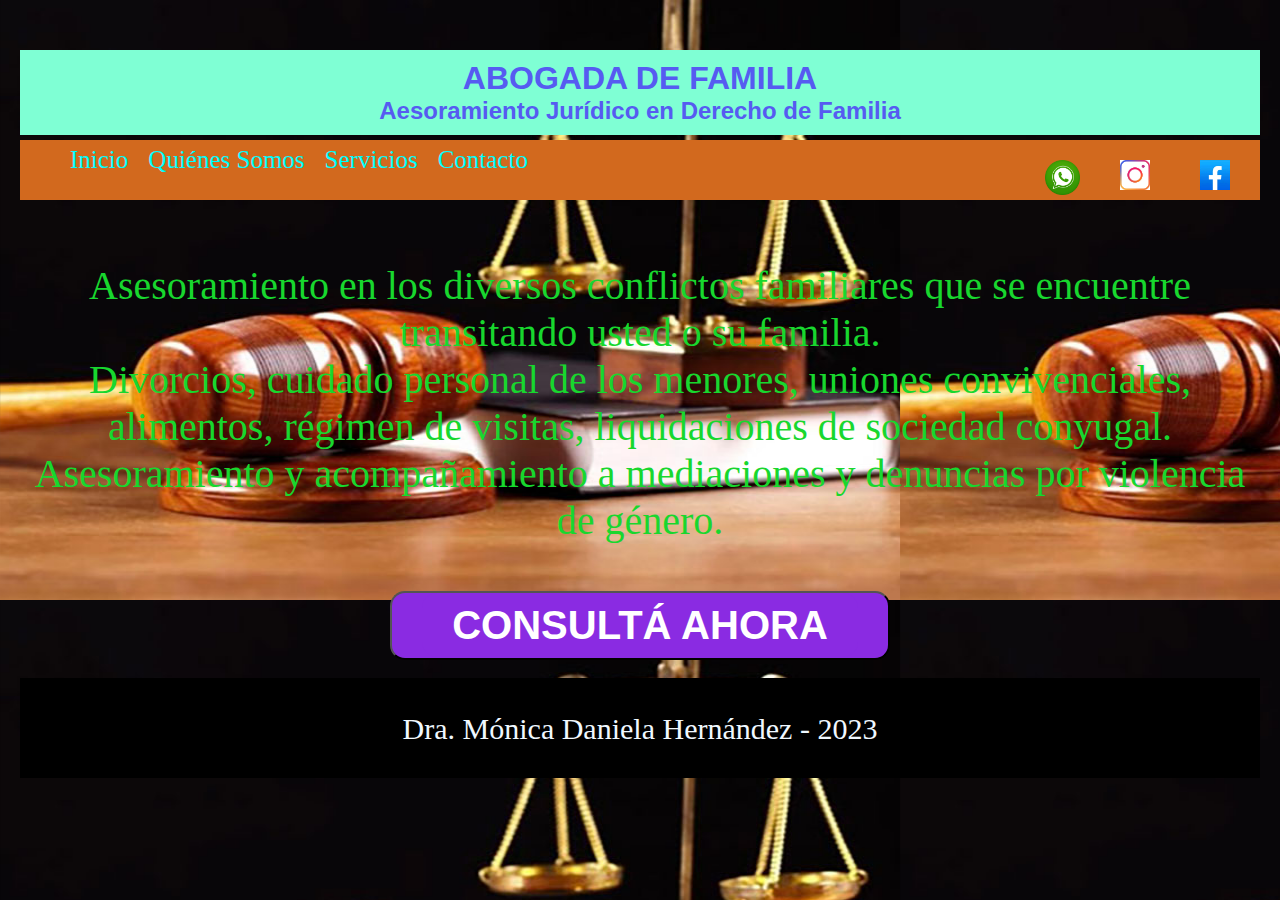
<file: index.html>
<!DOCTYPE html>
<html lang="en">
<head>
    <meta charset="UTF-8">
    <title>ESTUDIO JURIDICO DE FAMILIA</title>
    
    <link rel="stylesheet" href="styles.css" />
   
</head>
<body>
    <div id="container">
        <header>
            <H1>ABOGADA DE FAMILIA</H1>
            <h2>Aesoramiento Jurídico en Derecho de Familia</h2>
       </header>
      <nav>     
          <ul>
             <li>
                 <a href="index.html">Inicio</a> 
             </li>

              <li>
                 <a href="acerca-de-mi.html">Quiénes Somos</a>
             </li>

              <li>
                  <a>Servicios</a>
                  <ul>
                      <li>
                          <a href="divorcios.html">Divorcios</a>
                      </li>

                      <li>
                          <a href="alimentos.html">Alimentos</a>
                      </li>

                      <li>
                          <a href="cuidados-personales.html">Cuidados Personal</a>
                      </li>

                      <li>
                         <a href="paternidad.html">Reclamos de Partenidad</a>
                      </li>

                      <li> 
                          <a href="sucesiones.html">Sucesiones</a>
                      </li>
                      <li>
                        <a href="daños.html">Daños y Perjuicios</a>
                      </li>
                  </ul>
              </li> 

               <li>
                  <a href="contacto.html">Contacto</a>
               </li>
         </ul>
         <div class="btn-facebook">
             <a href="https://www.facebook.com/abogadadefamilialarioja" target="_blank">
                 <img src="img/facebook.jpg" width="30" height="30"  alt="icono-facebook">
             </a>
         </div>

         <div class="btn-instagran">
              <a href="https://instagram.com/monina24401?igshid=NGExMmI2YTkyZg==" target="_blank">
                   <img src="img/inta4.jpg" width="30" height="30" alt="icono-instagran">
              </a>
         </div>

         <div class="btn-wsp">
             <br/>
              <a  href="https://api.whatsapp.com/send?phone=543865320071" target="_blank">
                 <img src="img/whatsapp_14158.png" width="35" height="35" alt="icono-de-whatsapp">
             </a>
         </div>
      </nav>  
     
      <section id="content">
          <br/>
            <p>Asesoramiento en los diversos conflictos familiares que se encuentre transitando usted o su familia. <br/>
                Divorcios, cuidado personal de los menores, uniones convivenciales, <br/>
                alimentos, régimen de visitas, liquidaciones de sociedad conyugal. <br/>
                Asesoramiento y acompañamiento a mediaciones y denuncias por violencia de género.
            </p> <br/>  
            <button class="btn">
                <a class="btn" href="contacto.html">CONSULTÁ AHORA</a>
            </button>
            
     </section>
     
     <div class="clearfix"></div>
     <br/>
     
     <footer>
          <br/>Dra. Mónica Daniela Hernández - 2023 
     </footer>
       
    </div>   
</body>
</html>
</file>
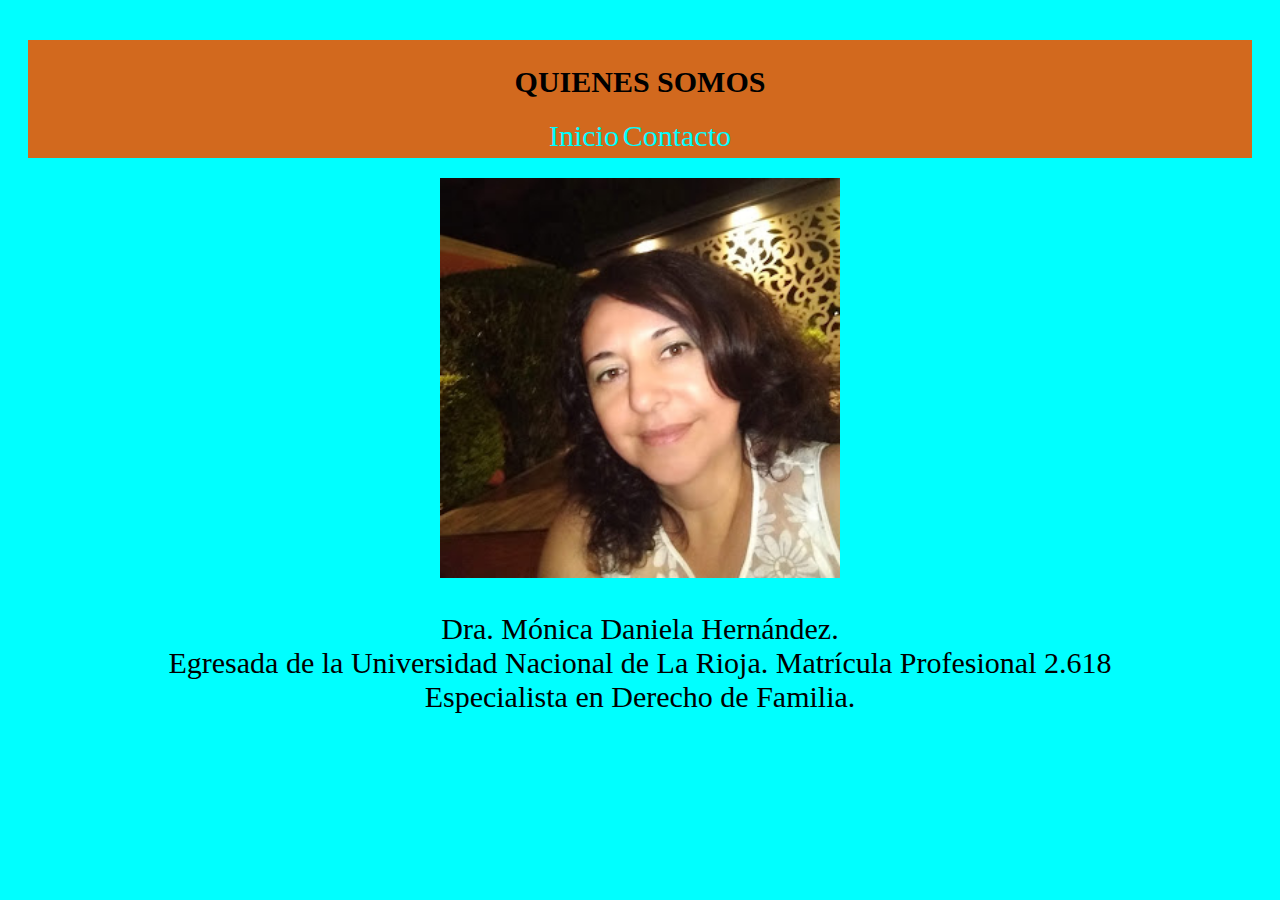
<file: acerca-de-mi.html>
<!DOCTYPE html>
<html lang="en">
<head>
    <meta charset="UTF-8">
    <title>acerca-de-mi</title>
    <link rel="stylesheet" href="styles-sobre-mi.css">
</head>
<body>
    <div>
        <header>
         <h1>QUIENES SOMOS</h1>
         <nav>
             <a href="index.html">Inicio</a>
              <a href="contacto.html">Contacto</a>
          </nav>
      </header>
        <img src="img\foto-mia.jpg" width="400" height="400" alt="foto-dra-hernandez">
       <p>
           Dra. Mónica Daniela Hernández. <br/>
           Egresada de la Universidad Nacional de La Rioja. Matrícula Profesional 2.618
         <br/>Especialista en Derecho de Familia.
      </p>
</div>
    
</body>
</html>
</file>
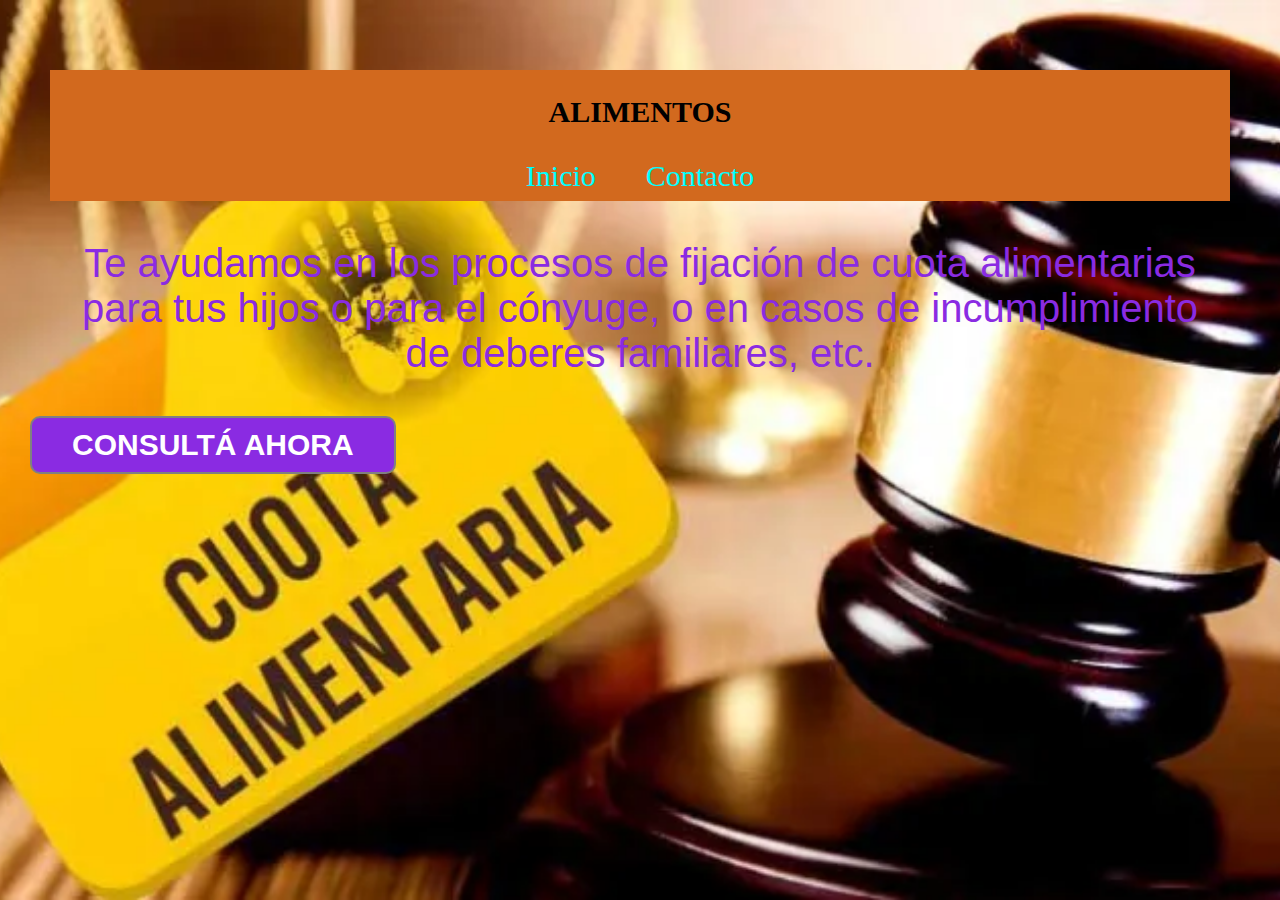
<file: alimentos.html>
<!DOCTYPE html>
<html lang="en">
<head>
    <meta charset="UTF-8">
    <meta name="viewport" content="width=device-width, initial-scale=1.0">
    <title>Alimentos</title>
    <link rel="stylesheet" href="styles-alimentos.css">
</head>
<body>
    <div>
      <header>
          <h1>ALIMENTOS</h1>
         <nav>
             <a href="index.html">Inicio</a>
             <a href="contacto.html">Contacto</a>
        </nav>
      </header>
      
       <p>
         Te ayudamos en los procesos de fijación de cuota alimentarias 
         <br/>para tus hijos o para el cónyuge, o en casos de incumplimiento 
         <br/>de deberes familiares, etc.
       </p>

       <button class="btn">
        <a class="btn" href="contacto.html">CONSULTÁ AHORA</a>
        </button>
 </div>

</body>
</html>
</file>
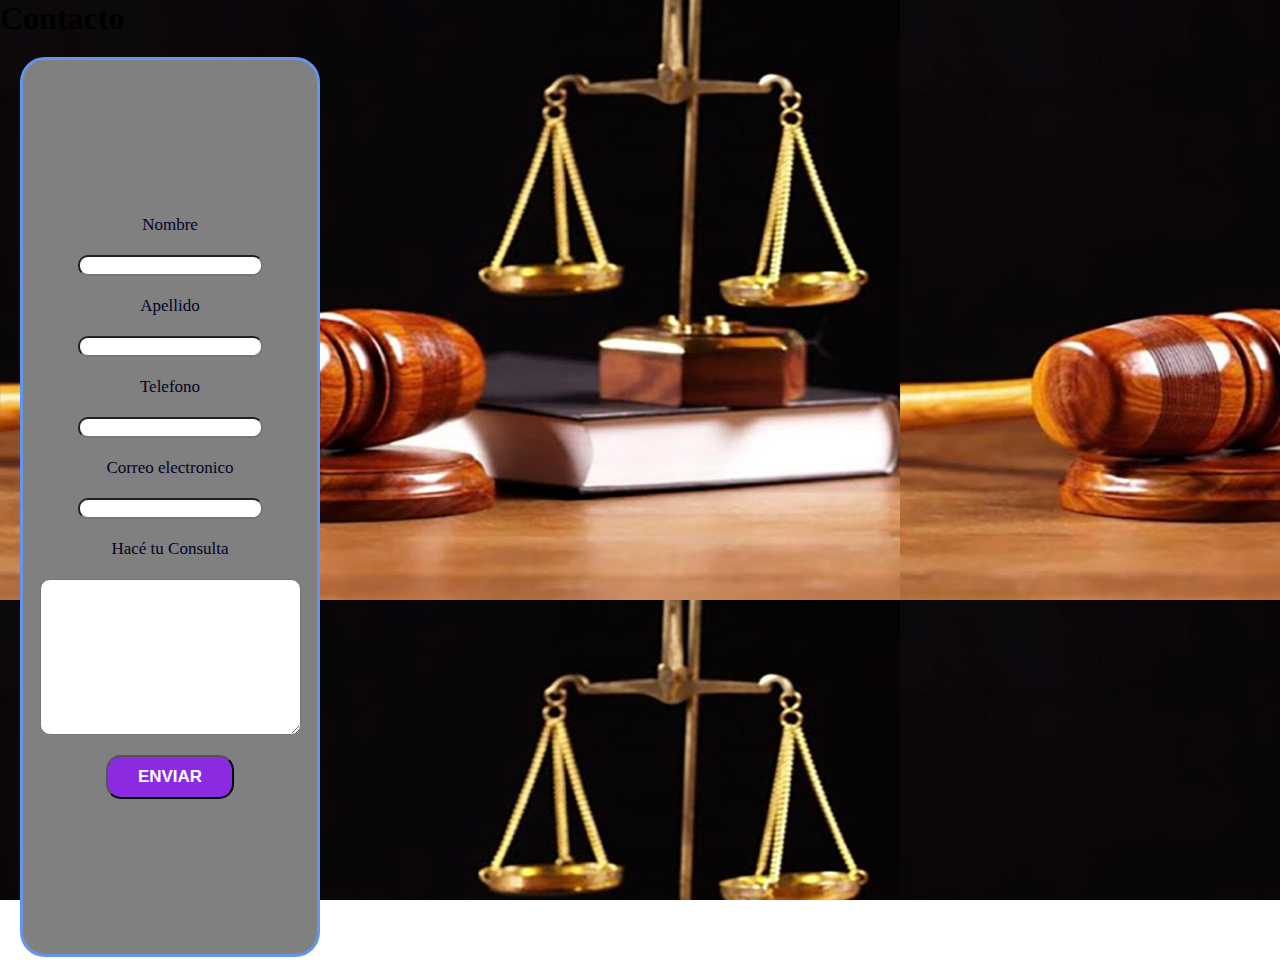
<file: contacto.html>
<!DOCTYPE html>
<html lang="en">
<head>
    <meta charset="UTF-8">
    <title>contacto</title>
    <link rel="stylesheet" href="styles.css" />
</head>
<body>
    <h1>Contacto</h1>
     <form action="https://formsubmit.co/monina24401@gmail.com" method="post">
        <label for="name">Nombre</label><br/>
        <input type="text" name="name" id="name"><br/>

        <label for="apellido">Apellido</label> <br/>
        <input type="text" name="apellido" id="apellido"><br/>

        <label for="telefono">Telefono</label><br/>
        <input type="number" name="telefono" id="telefono"><br/>

        <label for="email">Correo electronico</label><br/>
        <input type="email" name="email"><br/>

        <label for="coments">Hacé tu Consulta</label><br/>
        <textarea name="coments" id="coments" cols="30" rows="10"></textarea><br/>

        <input class="btn" type="submit" value= ENVIAR>
        
        <!--input type="hidden" name="_net" value="">
        <input type="hidden" name="_captcha" value="false"-->
    
    </form>
    
    
</body>
</html>
</file>
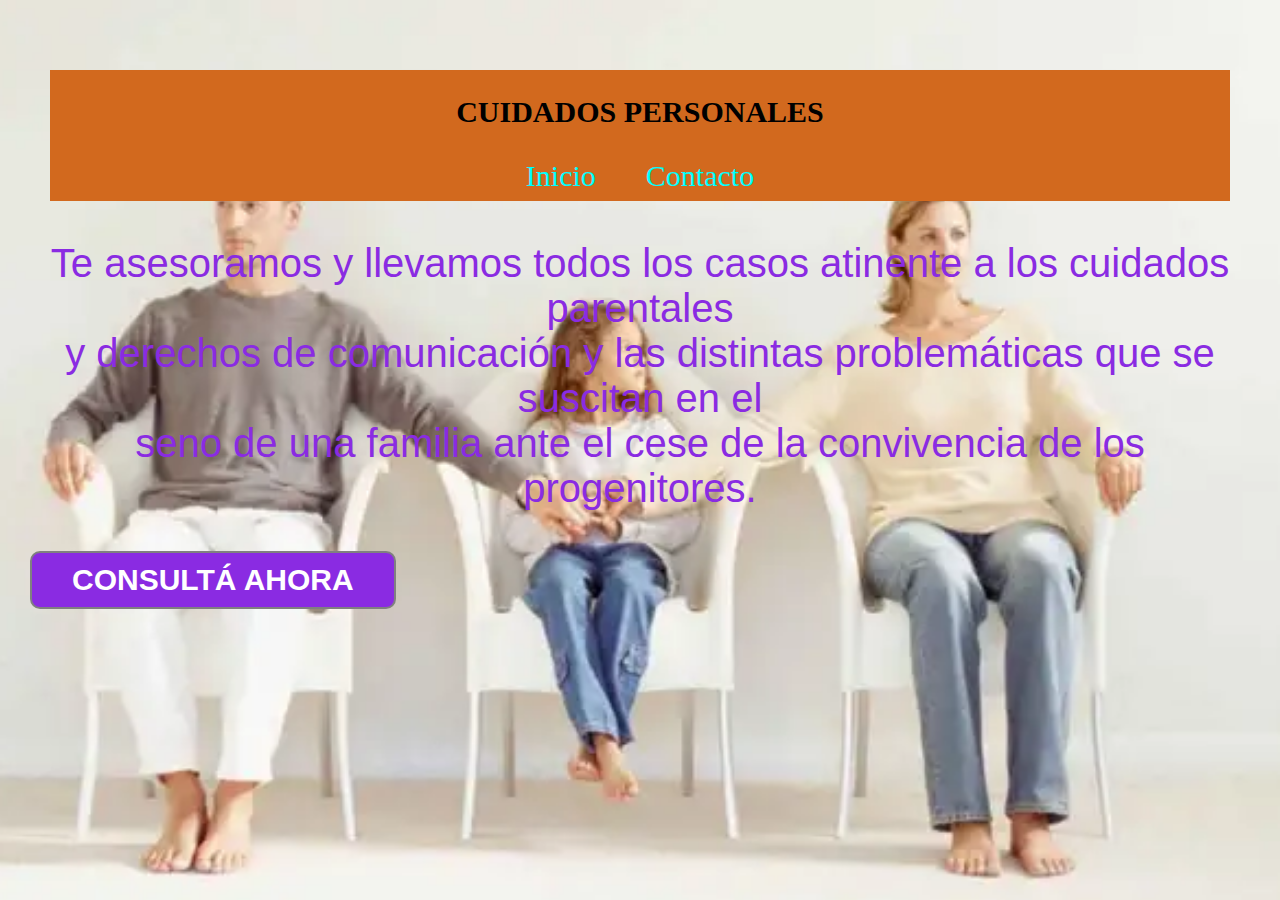
<file: cuidados-personales.html>
<!DOCTYPE html>
<html lang="en">
<head>
    <meta charset="UTF-8">
    <meta name="viewport" content="width=device-width, initial-scale=1.0">
    <title>Cuidados Personales</title>
    <link rel="stylesheet" href="styles.cuidados.css">
</head>
<body>
    <div>
        <header>
            <h1>CUIDADOS PERSONALES</h1>
            <nav>
                <a href="index.html">Inicio</a>
                 <a href="contacto.html">Contacto</a>
            </nav>
        </header>
       
        <p>
            Te asesoramos y llevamos todos los casos atinente a los cuidados parentales <br/>
            y derechos de comunicación y las distintas problemáticas que se suscitan en el <br/>
            seno de una familia ante el cese de la convivencia de los progenitores.
        </p>
        <button class="btn">
            <a class="btn" href="contacto.html">CONSULTÁ AHORA</a>
        </button>
  </div>

</body>
</html>
</file>
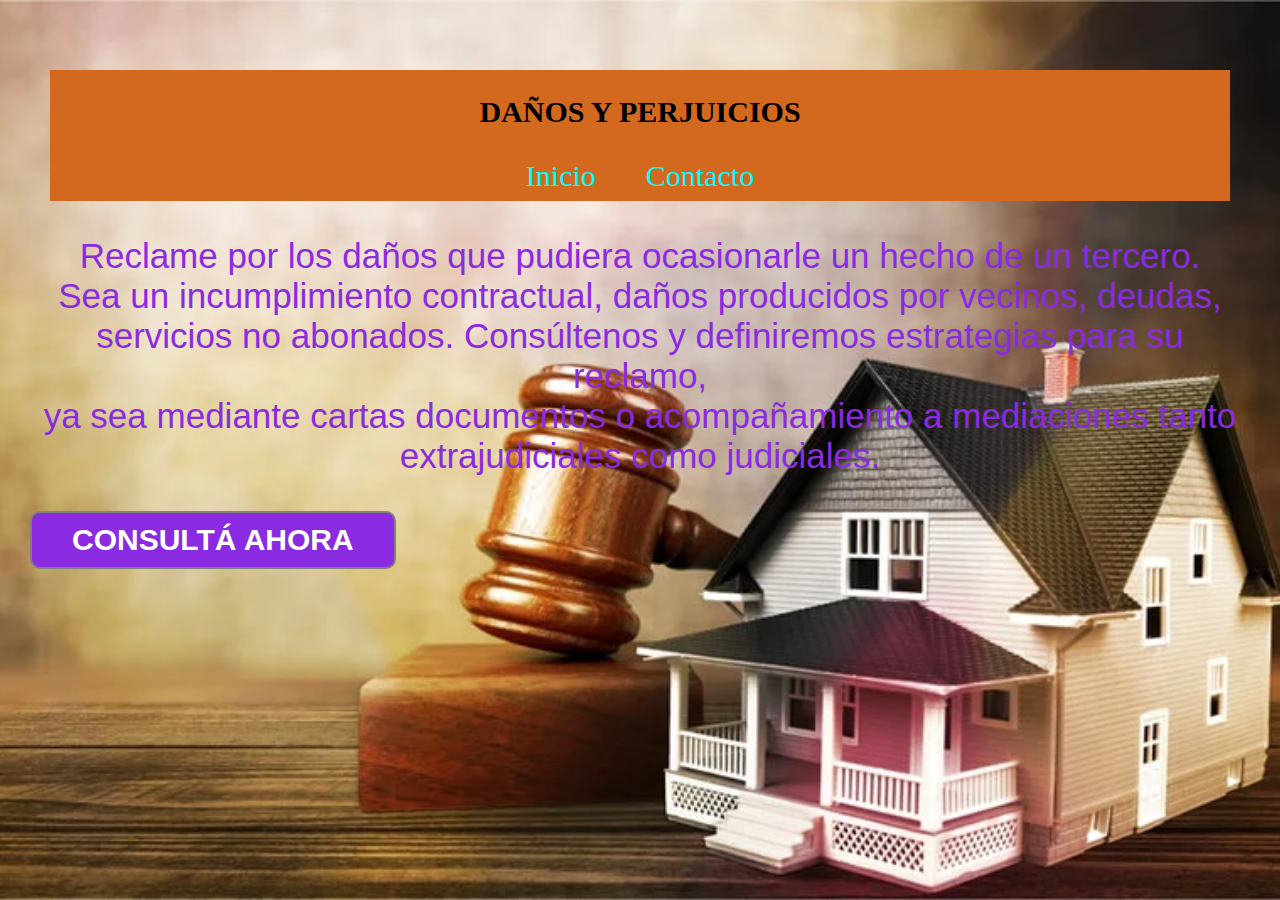
<file: daños.html>
<!DOCTYPE html>
<html lang="en">
<head>
    <meta charset="UTF-8">
    <meta name="viewport" content="width=device-width, initial-scale=1.0">
    <title>Daños y Perjuicios</title>
    <link rel="stylesheet" href="styles-daños.css">
</head>
<body>
    <header>
        <H1>DAÑOS Y PERJUICIOS</H1>
        <nav>
            <a href="index.html">Inicio</a>
            <a href="contacto.html">Contacto</a>
       </nav>
  </header>

  <p>
     Reclame por los daños que pudiera ocasionarle un hecho de un tercero. <br/>
     Sea un incumplimiento contractual, daños producidos por vecinos, deudas, <br/>
     servicios no abonados. Consúltenos y definiremos estrategias para su reclamo, <br/> 
     ya sea mediante cartas documentos o acompañamiento a mediaciones tanto <br/>
     extrajudiciales como judiciales. 
  </p>

    <button class="btn">
        <a class="btn" href="contacto.html">CONSULTÁ AHORA</a>
    </button>
</body>
</html>
</file>
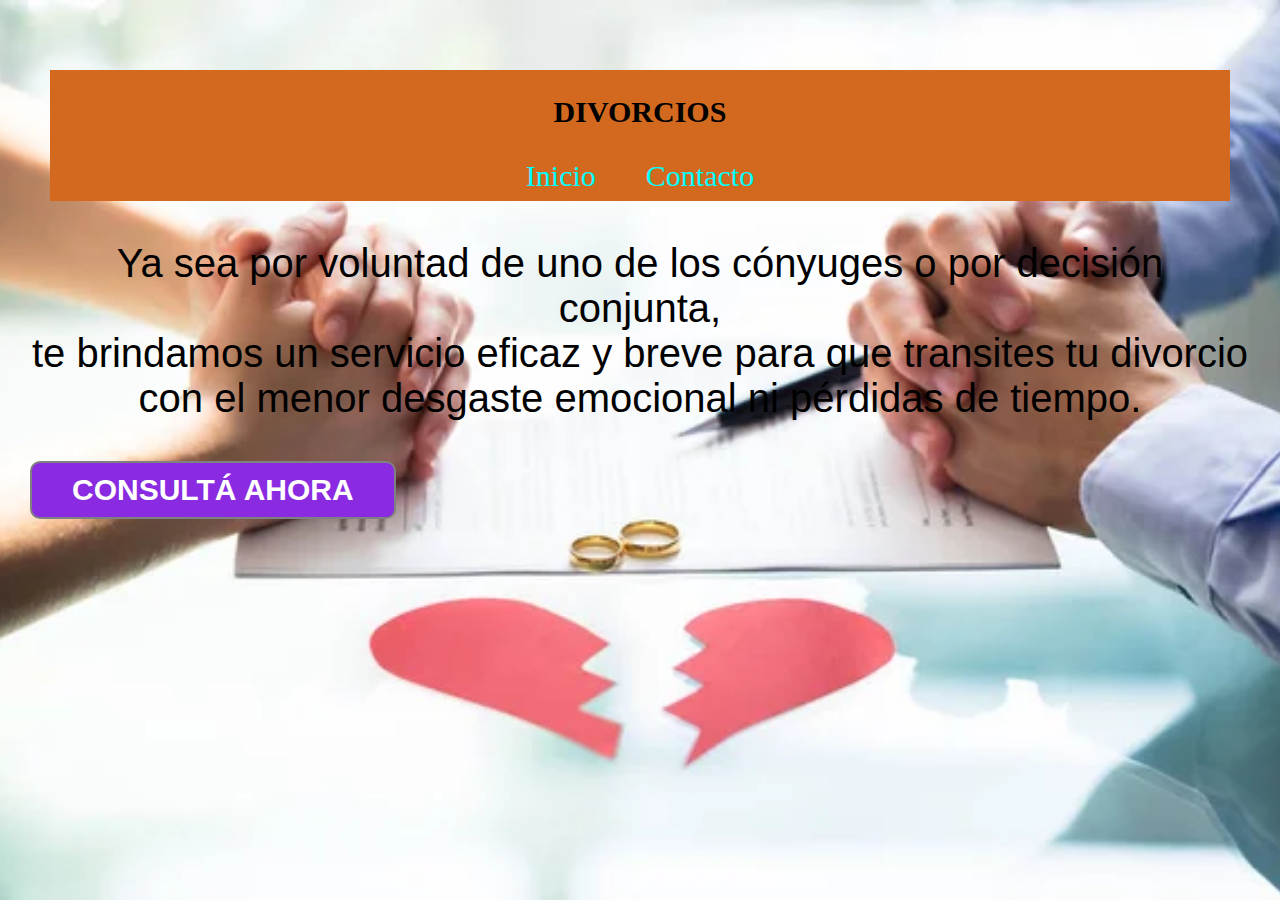
<file: divorcios.html>
<!DOCTYPE html>
<html lang="en">
<head>
    <meta charset="UTF-8">
    <meta name="viewport" content="width=device-width, initial-scale=1.0">
    <title>Divorcios</title>
    <link rel="stylesheet" href="styles-divorcio.css">
</head>
<body>
  <div>
       <header>
           <div class="container">
             <h1>DIVORCIOS</h1>
               <nav>
                 <a href="index.html">Inicio</a>
                  <a href="contacto.html">Contacto</a>
             </nav>
           </div>
      </header>
        <p>Ya sea por voluntad de uno de los cónyuges o por decisión conjunta, <br/>
        te brindamos un servicio eficaz y breve para que transites tu divorcio <br/>
        con el menor desgaste emocional ni pérdidas de tiempo.</p>
       
      <button class="btn">
          <a class="btn" href="contacto.html">CONSULTÁ AHORA</a>
      </button>
   </div>           
</body>
</html>
</file>
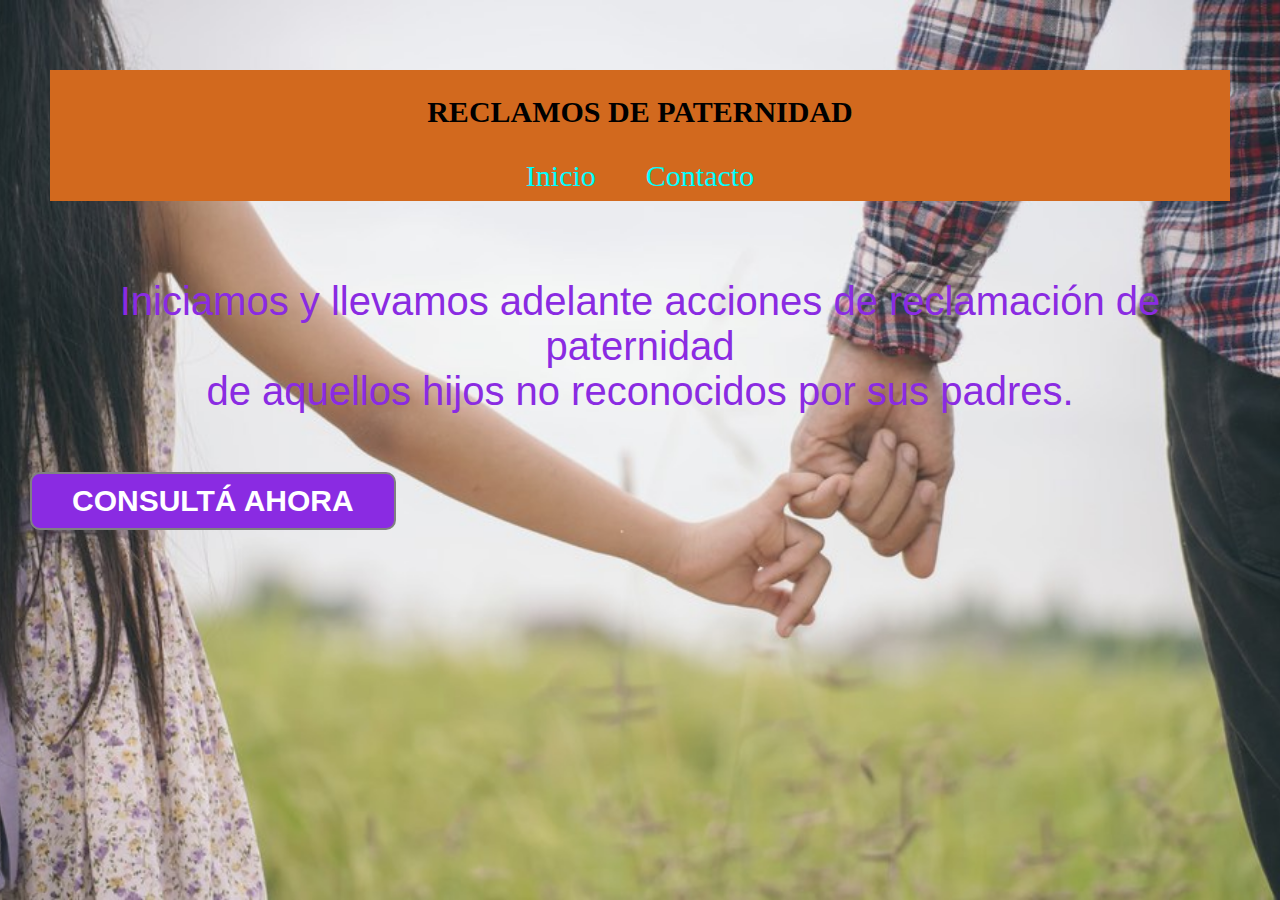
<file: paternidad.html>
<!DOCTYPE html>
<html lang="en">
<head>
    <meta charset="UTF-8">
    <meta name="viewport" content="width=device-width, initial-scale=1.0">
    <title>Reclamos de Paternidad</title>
    <link rel="stylesheet" href="styles-paternidad.css">
</head>
<body>
    <div>
        <header>
            <H1>RECLAMOS DE PATERNIDAD</H1>
            <nav>
                <a href="index.html">Inicio</a>
                <a href="contacto.html">Contacto</a>
           </nav>
      </header>
      <br/>
       <p>
         Iniciamos y llevamos adelante acciones de reclamación de paternidad <br/> 
         de aquellos hijos no reconocidos por sus padres.
       </p> <br/>

       <button class="btn">
        <a class="btn" href="contacto.html">CONSULTÁ AHORA</a>
    </button>
 </div>

</body>
</html>
</file>
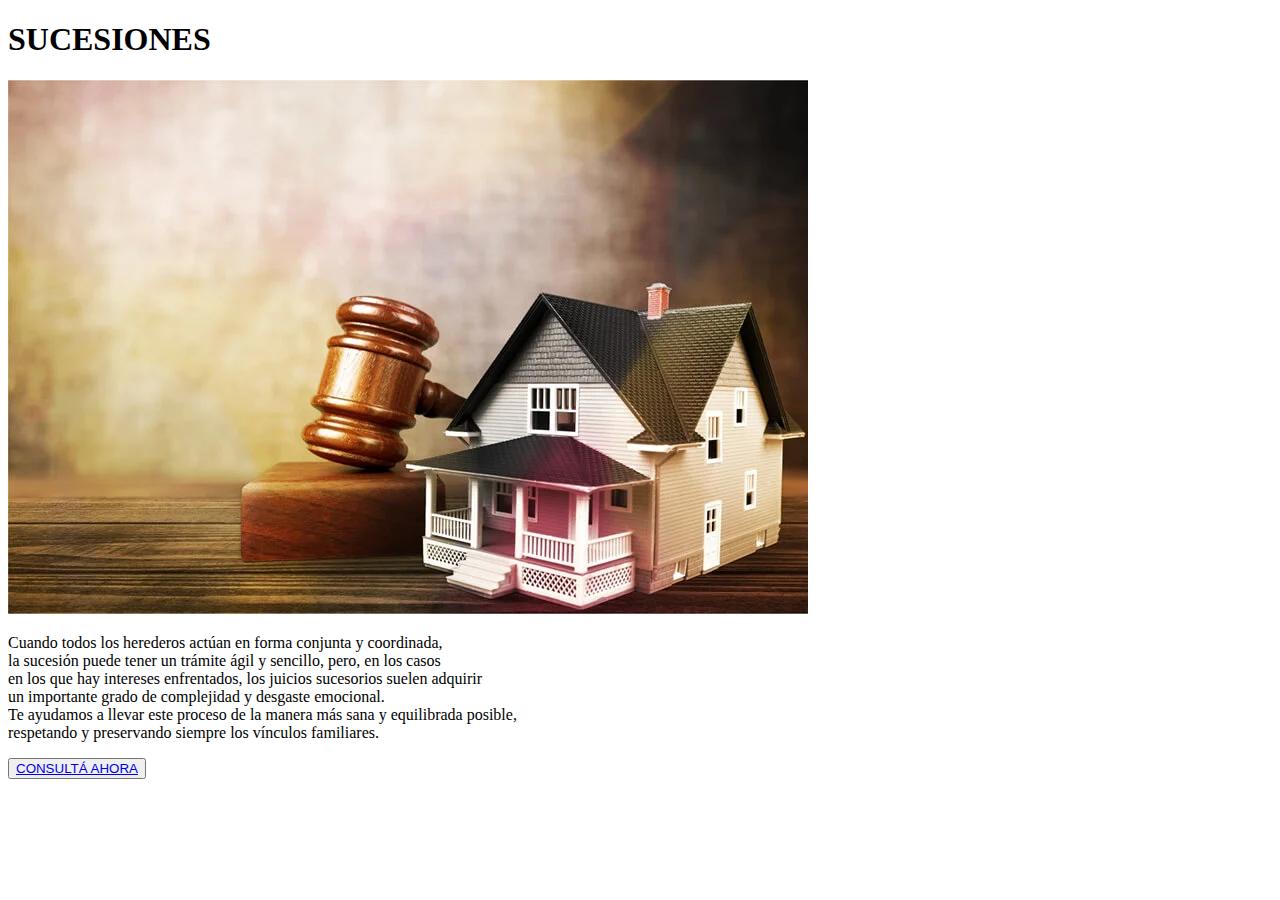
<file: sucesiones.html>
<!DOCTYPE html>
<html lang="en">
<head>
    <meta charset="UTF-8">
    <meta name="viewport" content="width=device-width, initial-scale=1.0">
    <title>Sucesiones</title>
</head>
<body>
    <div>
       <H1>SUCESIONES</H1>
       <img src="img/sucesiones.webp" alt="casa">

       <p>
        Cuando todos los herederos actúan en forma conjunta y coordinada, <br/>
        la sucesión puede tener un trámite ágil y sencillo, pero, en los casos <br/>
        en los que hay intereses enfrentados, los juicios sucesorios suelen adquirir <br/> 
        un importante grado de complejidad y desgaste emocional. <br/>
        Te ayudamos a llevar este proceso de la manera más sana y equilibrada posible, <br/>
         respetando  y preservando siempre los vínculos familiares.
       </p>

       <button class="btn">
        <a class="btn" href="contacto.html">CONSULTÁ AHORA</a>
    </button>
 </div>

</body>
</html>
</file>
<file: styles.css>
*{
    margin: 0px;
}

body{
    background-image: url("img/justicia.jpg");
    background-attachment: fixed;
    background-size:900px 600px;
}

header{

    padding: 10px;
    font-family: 'Franklin Gothic Medium', 'Arial Narrow', Arial, sans-serif;
    color: rgb(86, 91, 241);
    text-align: center;
    background-color:aquamarine; 
    margin-top: 50px;

} 

#container{
    margin: 20px;
    color: white
    
    
}
nav> ul> li {
      float: left;
      margin: 10px;
      padding:0px;
      font-size: 25px;
      text-align:center;
      list-style: none;
      text-decoration: none;
      color: aqua;
      text-align: justify;
      
}

nav > ul > li> ul{
    display: none;
    position: relative;
    margin-top: 10px;

}

nav > ul > li> ul> li> a:hover{
    background-color: var(--secondary-colo-dark);
}

nav> ul> li:hover> ul{
    display: block;

}

nav > ul > li> ul> li> a{
    display: block;
    color: white;
    background-color: chocolate;
    padding: 2px;
    border-top: 1px solid cornflowerblue;
}


nav{
    text-decoration: none;
    background-color: chocolate;
    width: auto;
    height: 60px;
    line-height: 20px;
    margin-top: 5px; 
}

ul{
    list-style: none;
}
.btn-facebook{
    float: right;
    padding: 20px 30px;
}

.btn-wsp{
    float: right;
    margin-right: 20px;
    padding: 0px;
    
}

.btn-instagran{
    float: right;
    padding: 20px;
}
 
.clearfix{
    clear: both;
}

#content{
    float: left;
    width: 100%;
    border: 5px rgb(151, 31, 31);
    min-height: 300px;
    min-width: 500px;
    text-align: center;
    font-size: 40px;
    color: rgb(24, 215, 46);   
}

.btn{
    background-color: blueviolet;
    color: white;
    font-size: 1em;
    font-weight: bold;
    text-decoration: none;
    padding: 10px 30px;
    border-radius: 15px;
    border: 2px solid regba (0,0,0,0.3);
    
}

.btn:hover{
    background-color: rgb(105, 141, 213);
}


a{
  color: aqua; 
  text-decoration: none;
  transition: all 1s;
}

a:hover{
    background-color: blue;
    transition: all 1s;
}

footer{
    background-color: black;
    text-align: center;
    color: aliceblue;
    font-size: 30px;
    height: 100px;
}



form{
    background: gray;
    margin: 20px;
    padding: 15px;
    box-sizing: border-box;
    font-family: 'Times New Roman', Times, serif;
    color: rgb(3, 3, 39);
    display: flex;
    justify-content: center;
    align-items: center;
    min-height: 100vh;
    background-position: center;
    background-size: cover;
    width: 300px;
    border-radius: 25px;
    border: 3px solid cornflowerblue;
    flex-direction: column;
    font-size: 17px;

}

input, textarea{
    border-radius: 10px;    
}

:focus{
    outline: 3px solid cornflowerblue;
}
</file>
<file: styles-sobre-mi.css>
body{
    background-color: aqua;
}
div{
    text-align: center;
    margin-top: 20px;
}
p{
    font-size: 30px;
}

header{
    margin: 20px;
    margin-top: 40px;
    padding: 5px;
    background-color: chocolate;
    text-align: center;
    font-size: 15px;
    }

a{
    color: aqua;
    text-decoration: none;
    font-size: 30px;
}
</file>
<file: styles-alimentos.css>
*{
    box-sizing: border-box;
}

body{
    margin: 0px;
    padding: 30px;
    background-image: url("img/cuota-alimentaria.webp");
    background-repeat: no-repeat;
    background-position: center center;
    background-size: cover;
    background-attachment: fixed;

}
h1{
    font-size: 30px;
}

button{
    font-size: 1.5em;
    font-weight: bold;
    padding: 10px 20px;
    border-radius: 10px;
    border: 2px solid;color: gray;
    background-color: blueviolet;
}

button> .btn{
    color: white;
}

button:hover{
    background-color: aqua;
}
 a{
    text-decoration: none;
    color:aqua;
    padding: 20px;
    font-size: 30px;
 }



 header{
    margin: 20px;
    margin-top: 40px;
    padding: 5px;
    background-color: chocolate;
    text-align: center;
    font-size: 40px;
 }

 p{
    text-align: center;
    font-family: Arial, Helvetica, sans-serif;
    font-size: 40px;
    color: blueviolet;
 }
</file>
<file: styles.cuidados.css>
*{
    box-sizing: border-box;
}

body{
    margin: 0px;
    padding: 30px;
    background-image: url("img/cuidado-personal.webp");
    background-repeat: no-repeat;
    background-position: center center;
    background-size: cover;
    background-attachment: fixed;

}
h1{
    font-size: 30px;
}

button{
    font-size: 1.5em;
    font-weight: bold;
    padding: 10px 20px;
    border-radius: 10px;
    border: 2px solid;color: gray;
    background-color: blueviolet;
}

button> .btn{
    color: white;
}

button:hover{
    background-color: aqua;
}
 a{
    text-decoration: none;
    color:aqua;
    padding: 20px;
    font-size: 30px;
 }



 header{
    margin: 20px;
    margin-top: 40px;
    padding: 5px;
    background-color: chocolate;
    text-align: center;
    font-size: 40px;
 }

 p{
    text-align: center;
    font-family: Arial, Helvetica, sans-serif;
    font-size: 40px;
    color: blueviolet;
 }
</file>
<file: styles-daños.css>
*{
    box-sizing: border-box;
}

body{
    margin: 0px;
    padding: 30px;
    background-image: url("img/sucesiones.webp");
    background-repeat: no-repeat;
    background-position: center center;
    background-size: cover;
    background-attachment: fixed;

}
h1{
    font-size: 30px;
}

button{
    font-size: 1.5em;
    font-weight: bold;
    padding: 10px 20px;
    border-radius: 10px;
    border: 2px solid;color: gray;
    background-color: blueviolet;
}

button> .btn{
    color: white;
}

button:hover{
    background-color: aqua;
}
 a{
    text-decoration: none;
    color:aqua;
    padding: 20px;
    font-size: 30px;
 }

 a:hover{
    background-color: blueviolet;
 }

 header{
    margin: 20px;
    margin-top: 40px;
    padding: 5px;
    background-color: chocolate;
    text-align: center;
    font-size: 40px;
 }

 p{
    text-align: center;
    font-family: Arial, Helvetica, sans-serif;
    font-size: 35px;
    color:blueviolet;
 }
</file>
<file: styles-divorcio.css>
*{
    box-sizing: border-box;
}

body{
    margin: 0px;
    padding: 30px;
    background-image: url("img/divorcio.jpg");
    background-repeat: no-repeat;
    background-position: center center;
    background-size: cover;
    background-attachment: fixed;

}
h1{
    font-size: 30px;
}

button{
    font-size: 1.5em;
    font-weight: bold;
    padding: 10px 20px;
    border-radius: 10px;
    border: 2px solid;color: gray;
    background-color: blueviolet;
}

button> .btn{
    color: white;
}

button:hover{
    background-color: aqua;
}
 a{
    text-decoration: none;
    color:aqua;
    padding: 20px;
    font-size: 30px;
 }

 a:hover{
    background-color: blueviolet;
 }

 header{
    margin: 20px;
    margin-top: 40px;
    padding: 5px;
    background-color: chocolate;
    text-align: center;
    font-size: 40px;
 }

 p{
    text-align: center;
    font-family: Arial, Helvetica, sans-serif;
    font-size: 40px;
 }
</file>
<file: styles-paternidad.css>
*{
    box-sizing: border-box;
}

body{
    margin: 0px;
    padding: 30px;
    background-image: url("img/padre-e-hija-J-1.jpg");
    background-repeat: no-repeat;
    background-position: center center;
    background-size: cover;
    background-attachment: fixed;

}
h1{
    font-size: 30px;
}

button{
    font-size: 1.5em;
    font-weight: bold;
    padding: 10px 20px;
    border-radius: 10px;
    border: 2px solid;color: gray;
    background-color: blueviolet;
}

button> .btn{
    color: white;
}

button:hover{
    background-color: aqua;
}
 a{
    text-decoration: none;
    color:aqua;
    padding: 20px;
    font-size: 30px;
 }

 header{
    margin: 20px;
    margin-top: 40px;
    padding: 5px;
    background-color: chocolate;
    text-align: center;
    font-size: 40px;
 }

 p{
    text-align: center;
    font-family: Arial, Helvetica, sans-serif;
    font-size: 40px;
    color: blueviolet;
 }
</file>
